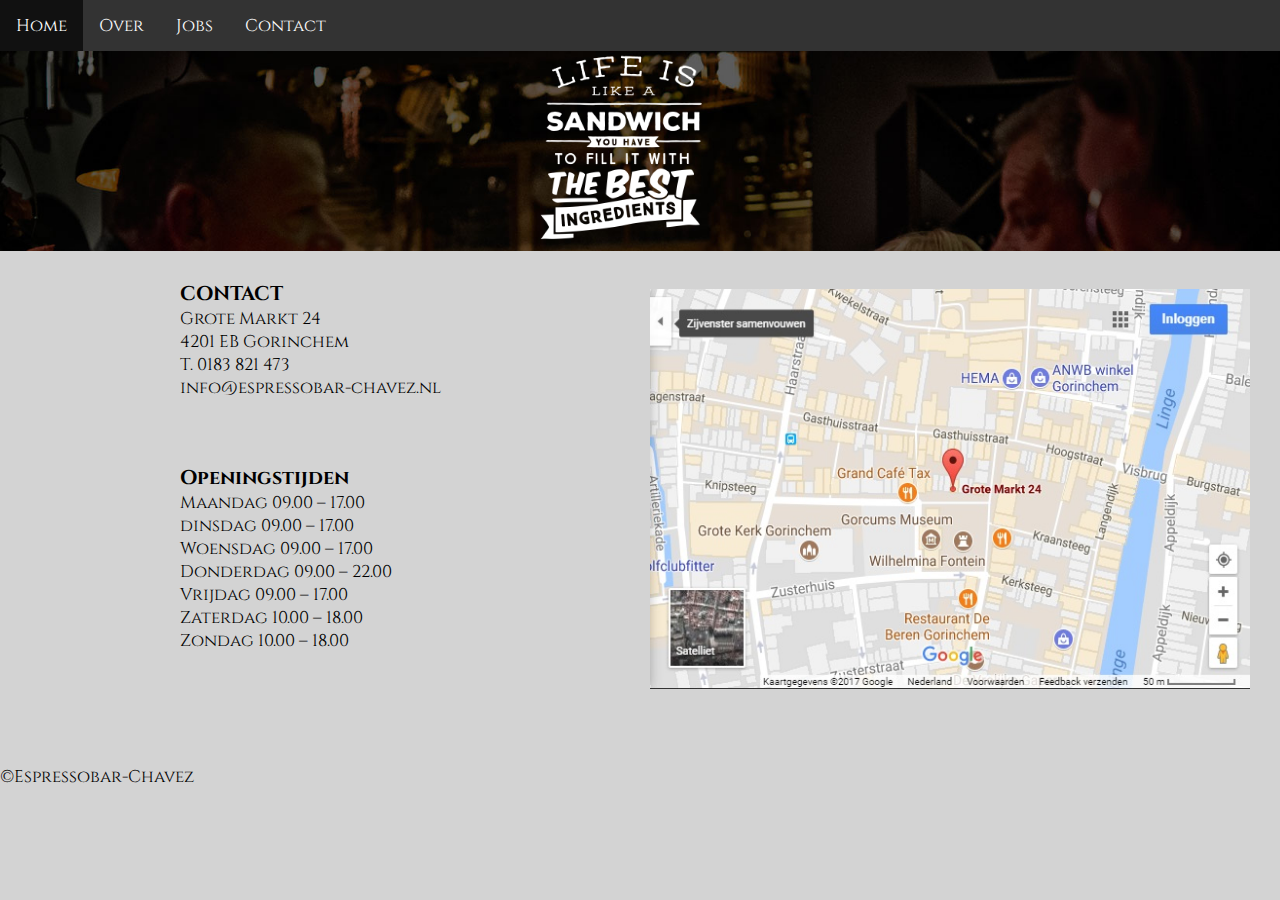
<file: contact.html>
<!DOCTYPE html>
<html>
<head>
	<title>Espressobar Chavez</title>
	<link rel="stylesheet" type="text/css" href="css/style.css">
	<link href="https://fonts.googleapis.com/css?family=Cinzel" rel="stylesheet">

</head>
<body>
   <header>
  
    <section id="menubalk">
      <ul>
        <li><a class="active" href="index.html">Home</a></li>
          <li><a href="over.html">Over</a></li>
          <li><a href="jobs.html">Jobs</a></li>
          <li><a href="contact.html">Contact</a></li>
        
    </ul>
    </section>
      <div class="banner">
        <img src="Images/happy.png" alt="happy"  title="happy" id="happy">
    </div>
  </header>

<main>
  <div class="container2">
  <div class="flex-item1">
  <h3>CONTACT</h3>
  <p>Grote Markt 24<br>
     4201 EB Gorinchem<br>
     T. 0183 821 473<br>
     info@espressobar-chavez.nl<br>
  </p>
</div>

<img src="Images/map.jpg" alt="map" title="map" id="map">

<div class="flex-item2">
  <h3>Openingstijden</h3>
  <p>Maandag 09.00 – 17.00<br>
    dinsdag 09.00 – 17.00<br>
    Woensdag 09.00 – 17.00<br>
    Donderdag 09.00 – 22.00<br>
    Vrijdag 09.00 – 17.00<br>
    Zaterdag 10.00 – 18.00<br>
    Zondag 10.00 – 18.00<br>
  </p>
</div>
 </div>
</div>

</main>

<footer>&copy;Espressobar-Chavez</footer>

</body>
</html>
</file>
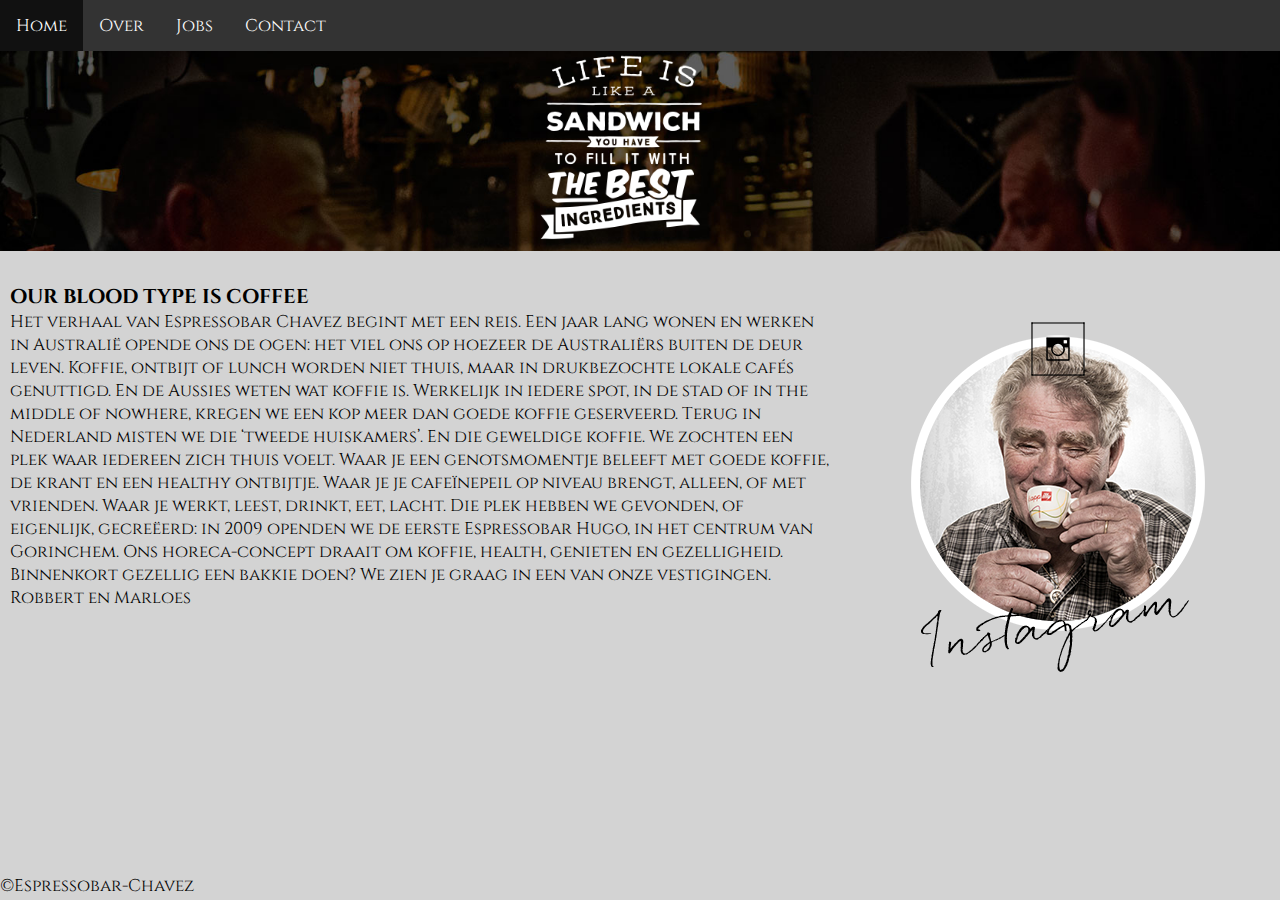
<file: over.html>
<!DOCTYPE html>
<html lang="en">
<head>
<title>Espressobar Chavez</title>
  <link rel="stylesheet" type="text/css" href="css/style.css">
  <link href="https://fonts.googleapis.com/css?family=Cinzel" rel="stylesheet">
</head>
<body>
   <header>
  
    <section id="menubalk">
      <ul>
        <li><a class="active" href="index.html">Home</a></li>
          <li><a href="over.html">Over</a></li>
          <li><a href="jobs.html">Jobs</a></li>
          <li><a href="contact.html">Contact</a></li>
        
    </ul>
    </section>
      <div class="banner">
        <img src="Images/happy.png" alt="happy"  title="happy" id="happy">
    </div>
  </header>

<main>
  <img src="over/oudeman.png" alt="instagram" title="Oudeman" id="oudeman">

  <div id="tekst4">
  <h3>OUR BLOOD TYPE IS COFFEE</h3>
  <p>
    Het verhaal van Espressobar Chavez begint met een reis. Een jaar lang wonen en werken in Australië opende ons de ogen: het viel ons op hoezeer de Australiërs buiten de deur leven. Koffie, ontbijt of lunch worden niet thuis, maar in drukbezochte lokale cafés genuttigd. En de Aussies weten wat koffie is. Werkelijk in iedere spot, in de stad of in the middle of nowhere, kregen we een kop meer dan goede koffie geserveerd.
    Terug in Nederland misten we die ‘tweede huiskamers’. En die geweldige koffie. We zochten een plek waar iedereen zich thuis voelt. Waar je een genotsmomentje beleeft met goede koffie, de krant en een healthy ontbijtje. Waar je je cafeïnepeil op niveau brengt, alleen, of met vrienden. Waar je werkt, leest, drinkt, eet, lacht.
    Die plek hebben we gevonden, of eigenlijk, gecreëerd: in 2009 openden we de eerste Espressobar Hugo, in het centrum van Gorinchem. Ons horeca-concept draait om koffie, health, genieten en gezelligheid.
    Binnenkort gezellig een bakkie doen? We zien je graag in een van onze vestigingen.
    Robbert en Marloes
  </p>

</div>

</main>

<footer>&copy;Espressobar-Chavez</footer>

</body>
</html>
</file>
<file: css/style.css>
*{
  margin: 0;
  padding: 0;
  box-sizing: border-box;
  color: black;
  
}
html body{
	font-family: 'Cinzel', serif;
  font-size: 17px;
  color: black;
  background-color: #d3d3d3;

}

body ul {
    list-style-type: none;
    margin: 0;
    padding: 0;
    overflow: hidden;
    background-color: #333;
}

body li {
    float: left;
}

body li a {
    display: block;
    color: white;
    text-align: center;
    padding: 14px 16px;
    text-decoration: none;
}

body li a:hover {
    background-color: #111;
}

body header{
	margin-top: 80px;
}

body #menubalk{
      margin-top: -80px;
}

body .banner{
  background-image: url("../Images/home-banner.jpg");
  height: 200px;
  width: 100%;
  background-size: cover;
}

html body #happy{
  max-width: 15%;
  margin-left: 525px;

}
/* Slideshow container */
.slideshow-container {
  max-width: 1000px;
  position: relative;
  margin: auto;
}

html body .carousel-indicators {
    position: absolute;
    left: 50%;
    z-index: 15;
    width: 60%;
    padding-left: 0;
    margin-left: 115%;
    text-align: center;
    list-style: none;

  }

html body #indi1{
    bottom: 174px;
    left: 150px;
}

html body #indi2{
    left: -338px;
    top: 462px;
}



/* Next & previous buttons */
.prev, .next {
  cursor: pointer;
  position: absolute;
  top: 50%;
  width: auto;
  margin-top: -22px;
  padding: 16px;
  color: white;
  font-weight: bold;
  font-size: 18px;
  transition: 0.6s ease;
  border-radius: 0 3px 3px 0;
}

/* Position the "next button" to the right */
.next {
  right: 0;
  border-radius: 3px 0 0 3px;
}

/* On hover, add a black background color with a little bit see-through */
.prev:hover, .next:hover {
  background-color: rgba(0,0,0,0.8);
}

/* Caption text */
.text {
  color: #f2f2f2;
  font-size: 15px;
  padding: 8px 12px;
  position: absolute;
  bottom: 8px;
  width: 100%;
  text-align: center;
}

/* Number text (1/3 etc) */
.numbertext {
  color: #f2f2f2;
  font-size: 12px;
  padding: 8px 12px;
  position: absolute;
  top: 0;
}

/* The dots/bullets/indicators */
.dot {
  cursor:pointer;
  height: 15px;
  width: 15px;
  margin: 0 2px;
  background-color: #bbb;
  border-radius: 50%;
  display: inline-block;
  transition: background-color 0.6s ease;
}

.active, .dot:hover {
  background-color: #717171;
}

/* Fading animation */
.fade {
  -webkit-animation-name: fade;
  -webkit-animation-duration: 1.5s;
  animation-name: fade;
  animation-duration: 1.5s;
}

.carousel {
  width:320px;
  height:180px;
  left: 520px;
}

.item{
  margin-top: 110px;
}

html body #tekst1{
  align-items: center;
      padding: 10px;
}

@-webkit-keyframes fade {
  from {opacity: .4} 
  to {opacity: 1}
}

@keyframes fade {
  from {opacity: .4} 
  to {opacity: 1}
}

#tekst2{
    width: 765px;
    margin-left: -472px;
    margin-top: -210px;
    padding: 10px;
}

#tekst3{
  text-align: center;
  padding: 10px;
}

.container {
    display: flex;
    flex-direction: column;
    width: 100%;
    max-width: 800px;
    height: 500px;
    z-index: 3;
    margin: 0 auto;
    padding-top: 40px;

}

.flex-item1{
    width: 300px;
    height: 300px;
    margin: 0 auto;
    margin-top: 30px;
    margin-right: 800px;

 }

html body .flex-item2{
    width: 300px;
    height: 300px;
    margin: 0 auto;
    margin-top: -230px;
    margin-right: 800px;
}

#tekst4 {
    width: 840px;
    height: 600px;
    padding: 10px;
}

.flex-item3{
    width: 300px;
    height: 300px;
    margin: 0 auto;
    margin-top: 30px;

 }

.flex-item4{
    width: 300px;
    height: 300px;
    margin: 0 auto;
    margin-top: 30px;
}

.containerhome {
    display: flex;
    flex-direction: column;
    width: 100%;
    max-width: 800px;
    height: 500px;
    z-index: 3;
    margin: 0 auto;
    padding-top: 40px;

}

html body .flex-item5{
    width: 389px;
    height: 388px;
    margin-top: -28px;
    margin-left: -254px;
  }

html body .flex-item6{
    width: 325px;
    height: 300px;
    margin-top: -388px;
    margin-left: 182px;

}

.containerjobs{
    display: flex;
    flex-direction: column;
    width: 100%;
    max-width: 800px;
    height: 500px;
    z-index: 3;
    margin: 0 auto;
    padding-top: 40px;

}

html body .flex-item7{
    width: 417px;
    height: 388px;
    margin-top: -260px;
    margin-left: -277px;
}

html body .flex-item8{
  width: 472px;
    height: 300px;
    margin-top: -388px;
    margin-left: 219px;
}
html body .carousel-inner {
    position: relative;
    width: 118%;
    overflow: hidden;
  }

html body #inner1{
    left: 350px;
    bottom: 576px;
}


html body #inner2{
    top: 191px;
    right: 519px;

  }

 html body #carousel22 {
    position: relative;
    width: 100%;
    overflow: hidden;
    bottom: 680px;
}

#map{
    height: 400px;
    width: 600px;
    margin-left: 650px;
    margin-top: -292px;
}

html body #oudeman{
    margin-left: 908px;
    margin-bottom: -406px;
    z-index: 150;

}
</file>
